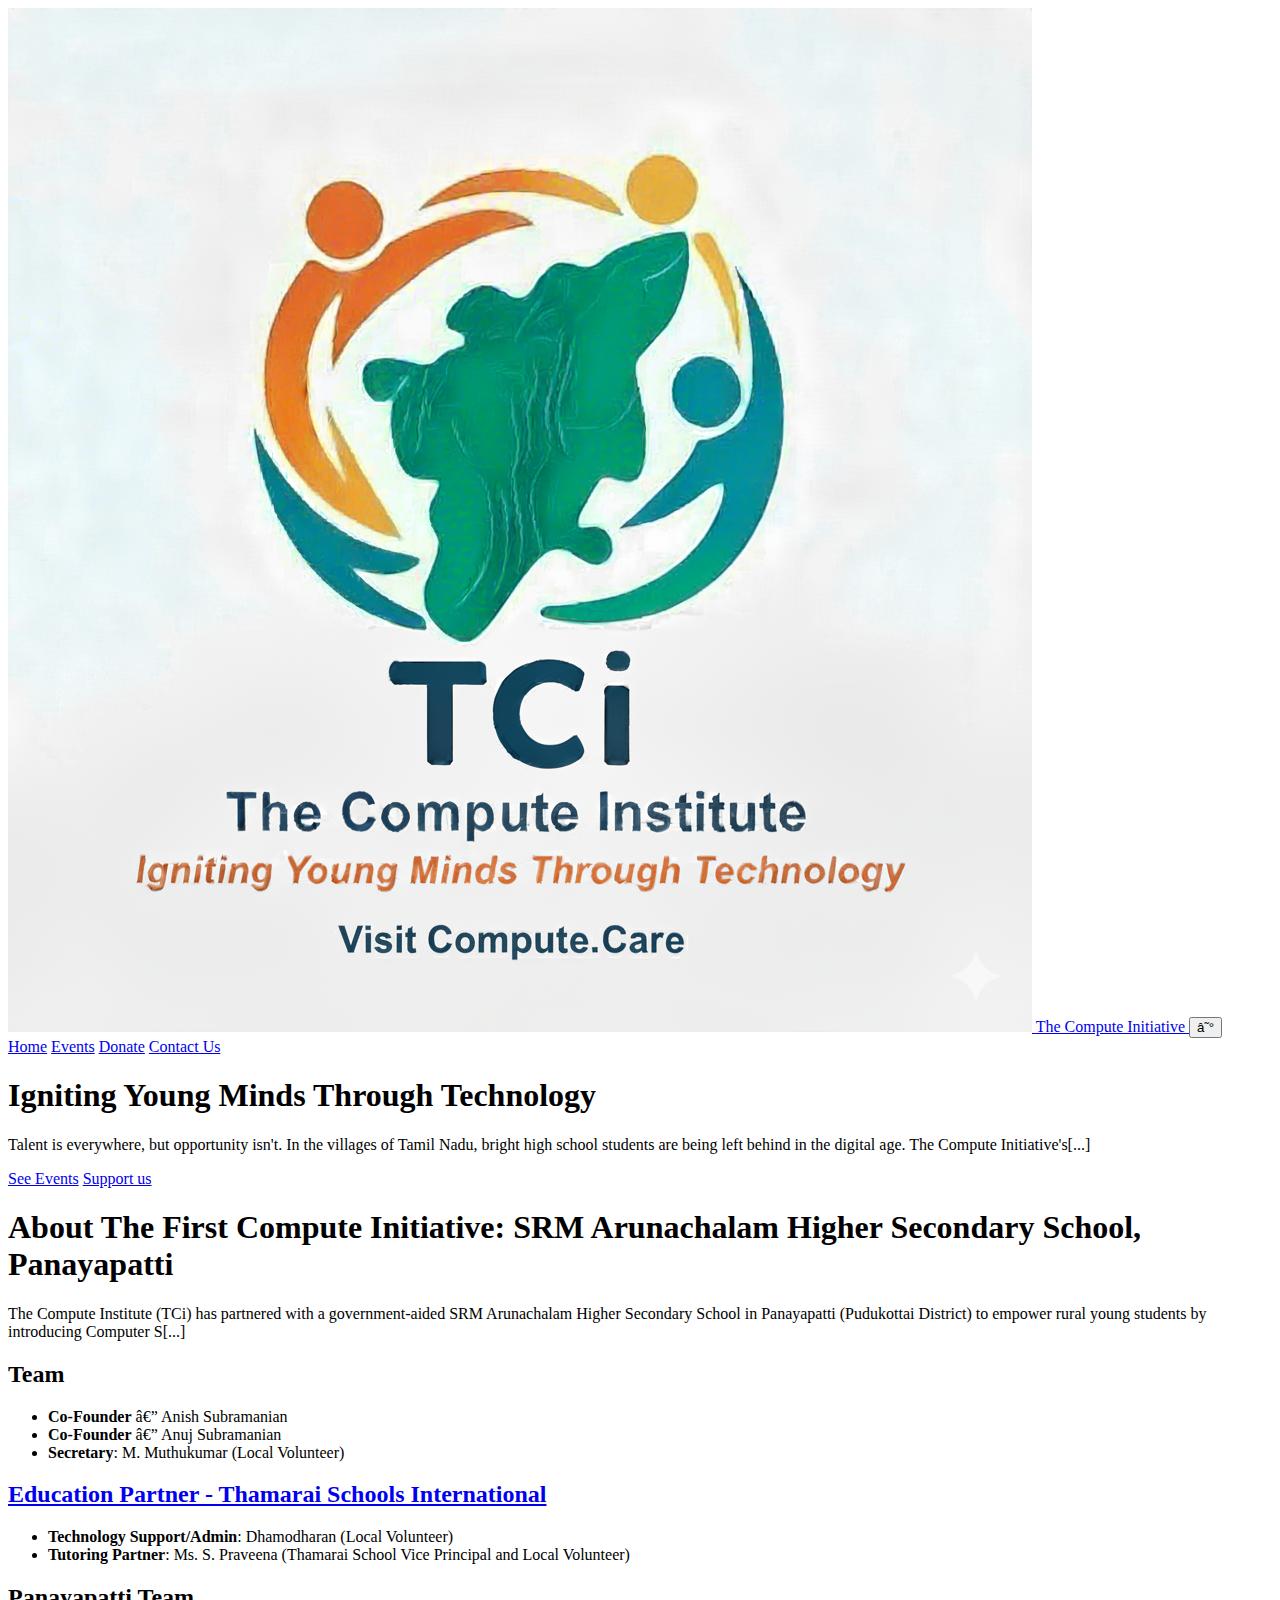
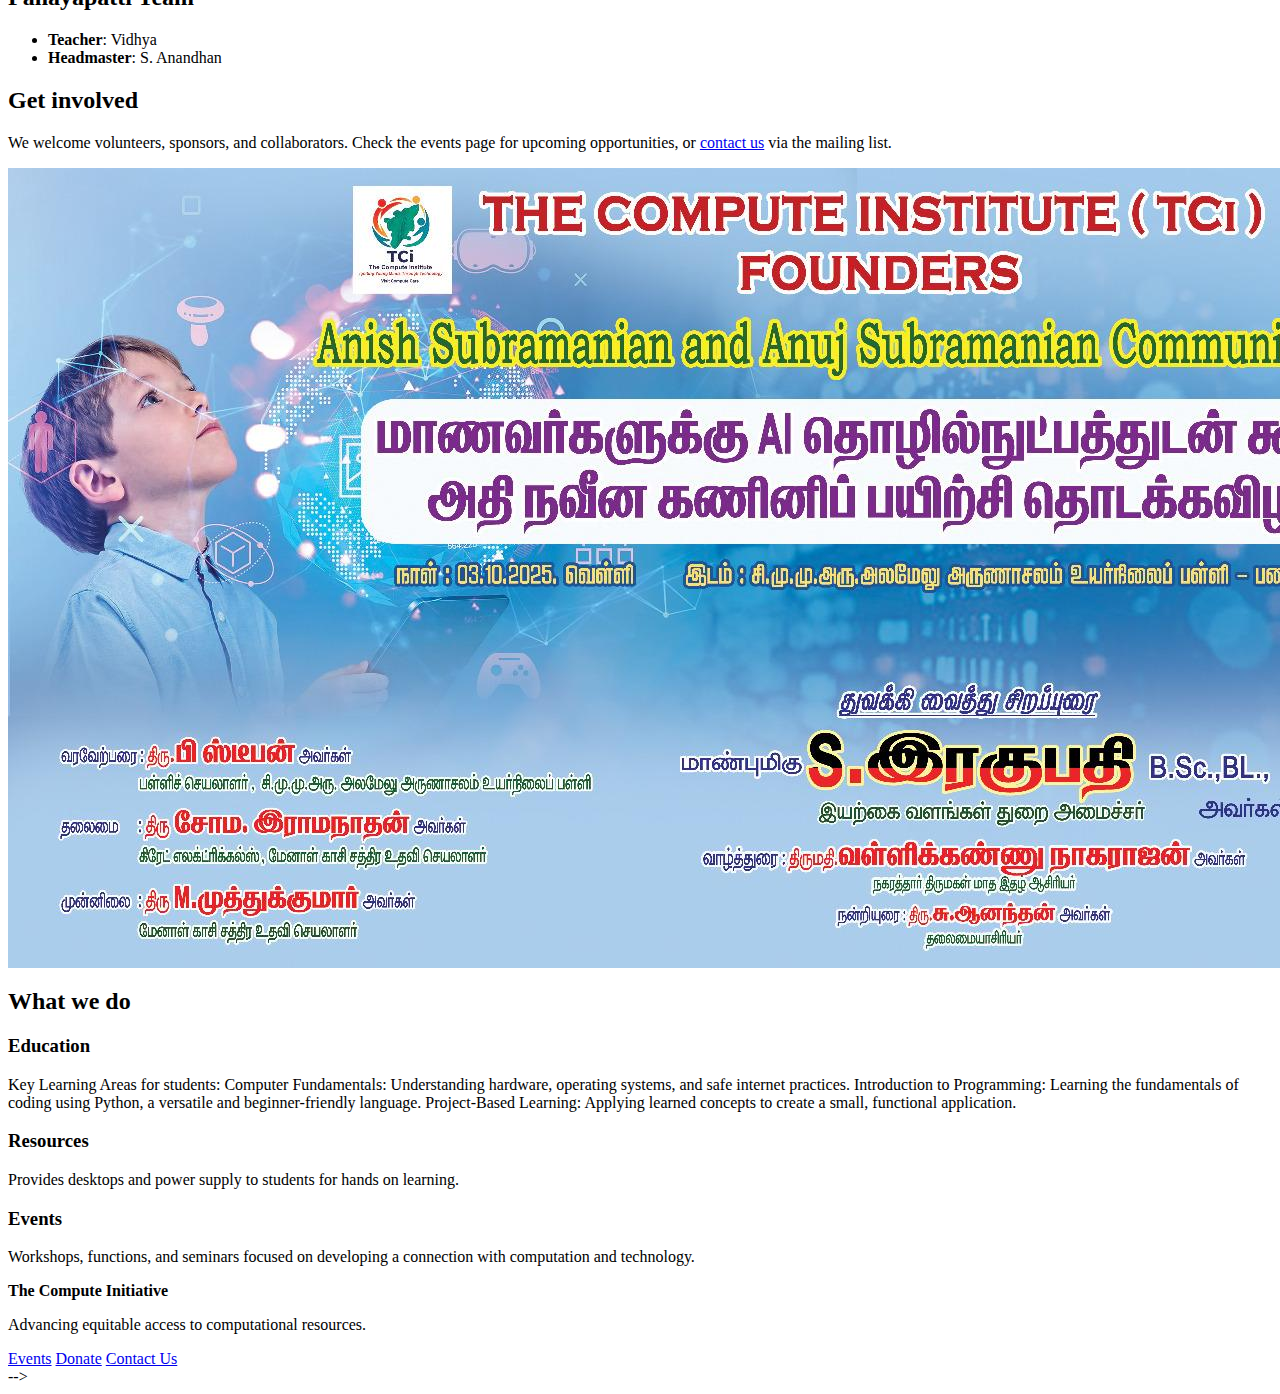
<file: oldindex.html>
<!--
Everything in this file has been intentionally commented out per request.
Keeping the file in the repo but commented makes it "still there" while preventing it
from rendering or interfering with the site.

Original oldindex.html contents (commented out):
<!doctype html>
<html lang="en">
  <head>
    <meta charset="utf-8" />
    <meta name="viewport" content="width=device-width, initial-scale=1" />
    <title>The Compute Initiative — Home</title>
    <link rel="preconnect" href="https://fonts.gstatic.com" crossorigin />
    <link href="https://fonts.googleapis.com/css2?family=Inter:wght@300;400;600;800&display=swap" rel="stylesheet">
    <link rel="stylesheet" href="style.css" />
    <meta name="description" content="The Compute Initiative — community, events, and research support for computational projects." />
  </head>
  <body>
    <!-- page-top contains the photo background that appears behind the logo + nav only -->
    <div class="page-top">
      <header class="site-header">
        <div class="container header-inner">
          <a class="brand" href="index.html">
            <img src="TCI%20logo%20Sep%202025.png" alt="The Compute Initiative logo" class="brand-logo" />
            <span class="brand-text">The Compute Initiative</span>
          </a>
          <button id="navToggle" class="nav-toggle" aria-label="Toggle navigation">☰</button>
          <nav class="nav" id="mainNav">
            <a href="index.html" class="nav-link">Home</a>
            <a href="events.html" class="nav-link">Events</a>
            <a href="donate.html" class="nav-link nav-cta">Donate</a>
            <a href="contact.html" class="nav-link">Contact Us</a>
          </nav>
        </div>
      </header>
    </div>

    <main>
      <section class="hero">
        <div class="container">
          <h1 class="hero-title">Igniting Young Minds Through Technology</h1>
          <p class="hero-sub">Talent is everywhere, but opportunity isn't. In the villages of Tamil Nadu, bright high school students are being left behind in the digital age. The Compute Initiative's[...]
          <p class="hero-actions">
              <a class="btn btn-primary" href="events.html">See Events</a>
              <a class="btn btn-accent3" href="donate.html">Support us</a>
          </p>
        </div>
      </section>

      <section class="about container">
        <div class="card">
          <h1>About The First Compute Initiative: SRM Arunachalam Higher Secondary School, Panayapatti </h1>
          <p>
The Compute Institute (TCi) has partnered with a government-aided SRM Arunachalam Higher Secondary School in Panayapatti (Pudukottai District) to empower rural young students by introducing Computer S[...]
</p>
          
          <h2>Team</h2>
          <ul>
            <li><strong>Co-Founder</strong> — Anish Subramanian</li>
            <li><strong>Co-Founder</strong> — Anuj Subramanian</li>
            <li><strong>Secretary</strong>: M. Muthukumar (Local Volunteer)</li>
            
          </ul>
          <h2><a href="https://thanjavur.thamaraischools.org/academics/teaching-staff">Education Partner - Thamarai Schools International</a></h2>
          <ul>
            <li><strong>Technology Support/Admin</strong>: Dhamodharan (Local Volunteer)</li>
            <li><strong>Tutoring Partner</strong>: Ms. S. Praveena (Thamarai School Vice Principal and Local Volunteer)</li>
          </ul>
          <h2>Panayapatti Team</h2>
          <ul>
            <li><strong>Teacher</strong>: Vidhya</li>
            <li><strong>Headmaster</strong>: S. Anandhan</li>
          </ul>

          <h2>Get involved</h2>
          <p>We welcome volunteers, sponsors, and collaborators. Check the events page for upcoming opportunities, or <a href="contact.html">contact us</a> via the mailing list.</p>
        </div>
      </section>
      <section>
        <img src = "PHOTO-2025-10-02-09-50-40.jpg" class = "event-photo"> 
      </section>

      <section class="intro container">
        <h2>What we do</h2>
        <div class="grid grid-3">
          <article class="card">
            <h3>Education</h3>
            <p>Key Learning Areas for students:

Computer Fundamentals: Understanding hardware, operating systems, and safe internet practices.
Introduction to Programming: Learning the fundamentals of coding using Python, a versatile and beginner-friendly language.
Project-Based Learning: Applying learned concepts to create a small, functional application.
</p>
          </article>
          <article class="card">
            <h3>Resources</h3>
            <p>Provides desktops and power supply to students for hands on learning.</p>
          </article>
          <article class="card">
            <h3>Events</h3>
            <p>Workshops, functions, and seminars focused on developing a connection with computation and technology.</p>
          </article>
        </div>
      </section>

  <!-- Events removed per request -->

      <!-- Contact section removed; now on contact.html -->

    </main>

    <footer class="site-footer">
      <div class="container footer-inner">
        <div>
          <strong>The Compute Initiative</strong>
          <p class="muted small">Advancing equitable access to computational resources.</p>
        </div>
        <nav class="footer-nav">
          <a href="events.html">Events</a>
          <a href="donate.html">Donate</a>
          <a href="contact.html">Contact Us</a>
        </nav>
      </div>
    </footer>

    <script src="script.js"></script>
  </body>
</html>
-->
<!-- <!DOCTYPE html>
<html lang="en">
<head>
    <meta charset="UTF-8">
    <meta name="viewport" content="width=device-width, initial-scale=1.0">
    <title>The Compute Initiative</title>
    <link rel="stylesheet" href="index.css">
</head> -->
<!--
<body> 
    <header class="site-header">
        <div class="container header-inner">
            <div class="logo">
                <img src="TCI logo Sep 2025.png" alt="logo">
                <span class="site-title">The Compute Initiative</span>
            </div>
            <nav class="main-nav">
                <a href="events.html">Events</a>
                <a href="#about">About Us</a>
                <a href="contact.html">Contact Us</a>
            </nav>
            <div class="donate">
                <a href="donate.html"><button class="donate-btn">Donate</button></a>
                
            </div>
        </div>
    </header>

    <main>
        <section class="hero">
            <div class="container hero-inner">
                <div class="hero-copy">
                    <div class="accent-line"></div>
                    <h1>Building a Future Where Every Child<br>Can Click, Code, and Connect.</h1>
                    <p class="lead">Talent is everywhere, but opportunity isn't. In the villages of Tamil Nadu, bright high school students are being left behind in the digital age.</p>
                    <p>The Compute Initiative works to close this gap by providing computers, internet access, and guidance to students who need them most. It’s about more than access to technology, it’s about showing these students they have the power to dream bigger!</p>
                    <div class="hero-actions">
                        <a class="link-muted" href="#impact">See our Impact</a>
                        <a href = "donate.html"><button class="cta">Support Us</button></a>
                    </div>
                </div>
                <div class="hero-image">
                    <img src="image.png" alt="students at computers">
                </div>
            </div>
        </section>

        <section class="mission">
            <div class="container">
                <h2 class="section-title">Why This <span class="muted">Mission</span> Matters</h2>
                <div class="stats">
                    <div class="stat">
                        <div class="stat-pill">47%</div>
                        <p>of the population in Tamil Nadu don't access the internet</p>
                    </div>
                    <div class="stat">
                        <div class="stat-pill">1 in 3</div>
                        <p>rural students in Tamil Nadu don't have a smartphone</p>
                    </div>
                    <div class="stat">
                        <div class="stat-pill">&lt;4.2%</div>
                        <p>of rural households in India have a computer at home.</p>
                    </div>
                    <div class="stat">
                        <div class="stat-pill">18%</div>
                        <p>of govt. schools in Tamil Nadu have internet facilities.</p>
                    </div>
                </div>
            </div>
        </section>

        <section class="what-we-do container">
            <h3>What We Do</h3>
            <div class="cards">
                <article class="card">
                    <h4>Education</h4>
                    <p>We introduce computer education to rural classrooms; covering basic digital literacy, safe internet practices, and coding fundamentals.</p>
                </article>
                <article class="card">
                    <h4>Resources</h4>
                    <p>We provide schools with the essential infrastructure they need: computers, power backup, and ongoing technical support.</p>
                </article>
                <article class="card">
                    <h4>Events</h4>
                    <p>We organize workshops and programs that connect students with professionals who can inspire and guide their learning journey.</p>
                </article>
            </div>
        </section>

        <section class="progress container">
            <div class="progress-left">
                <h3>Our <span class="muted">Progress</span> So Far</h3>
                <p>Each donation turns into real change—a computer in a classroom, a student discovering what's possible.</p>
                
            </div>
            <div class="progress-right">
                <div class="raised-amount">$<span id="raised-display">9,000</span> raised</div>
                <div class="goal">$20,000 goal</div>
                <div class="slider-wrap">
                    <input id="donation-range" type="range" min="0" max="20000" value="9000">
                </div>
            </div>
        </section>

        <section id="about" class="who container">
            <div class="who-left">
                <h3>Who We Are</h3>
                <p>The Compute Initiative (TCi) was founded by Anish Subramanian and Anuj Subramanian to bring digital learning opportunities to rural Tamil Nadu.</p>
                <p>In partnership with local schools, TCI works with educators and volunteers to make computer education part of everyday classroom learning.</p>
            </div>
            <div class="who-right">
                <img src="PHOTO-2025-10-12-08-34-48.jpg" alt="poster">
            </div>
        </section>

        <section class="faces">
            <div class="container">
                <h3>Faces of <span class="muted">Change</span></h3>
                <p class="center small">Meet the students, teachers, and community members shaping the story of The Compute Initiative.</p>
                <div class="carousel2" id="carousel2">
                    <button class="carousel-btn prev2" data-action="prev">‹</button>
                    <div class="carousel-track2">
                        <img src="Panayapatti school inaguration class (1).jpg" alt="slide 1">
                        <img src="Panayapatti computers install1.jpg" alt="slide 2">
                        <img src="PHOTO-2025-10-03-07-31-33.jpg" alt="slide 3">
                        <img src="PHOTO-2025-10-02-09-50-40.jpg" alt="slide 4">
                    </div>
                    <button class="carousel-btn next2" data-action="next">›</button>
                    <div class="carousel-dots2" id="carousel-dots2"></div>
                </div>
            </div>
        </section>
    </main>

    <footer class="site-footer">
        <div class="container"></div>
    </footer>

    <script src="script.js"></script>
</body>
</html>


-->
</file>
<file: index.css>
body {
  margin: 0;
}

/* let the page fill the screen horizontally */
.desktop {
  width: 100%;
  min-height: 100vh;
  display: flex;
  flex-direction: column;
  align-items: stretch; /* children will naturally be full-width */
}

.desktop .header {
  position: sticky;        /* or 'fixed' if you really want it stuck, but this is nicer */
  top: 0;
  left: 0;
  width: 100%;

  z-index: 6;
  display: flex;
  align-items: center;
  justify-content: space-between;

  padding: 0 72px;
  background-color: var(--collection-1-color-background-surface);
  box-shadow: 0px 8px 4px #11445c33;
}

.desktop .group {
  width: 120px;
  height: 120px;
  margin-left: 72px;
  background-image: url("TCI logo Sep 2025.png");
  background-size: cover;
  background-position: 50% 50%;
}

.desktop .text-wrapper {
  display: flex;
  align-items: flex-end;
  justify-content: center;
  margin-top: 39px;
  width: 318px;
  height: 42px;
  margin-left: 12px;
  font-family: var(--font-heading-m-font-family);
  font-weight: var(--font-heading-m-font-weight);
  color: var(--collection-1-color-brand-secondary);
  font-size: 40px;
  text-align: center;
  letter-spacing: var(--font-heading-m-letter-spacing);
  line-height: var(--font-heading-m-line-height);
  font-style: var(--font-heading-m-font-style);
}

.desktop .frame {
  display: inline-flex;
  margin-top: 39px;
  width: 570px;
  height: 48px;
  position: relative;
  margin-left: 312px;
  align-items: center;
  gap: 27px;
}

.desktop .div {
  position: relative;
  display: flex;
  align-items: flex-end;
  justify-content: center;
  width: fit-content;
  font-family: var(--font-heading-m-font-family);
  font-weight: var(--font-heading-m-font-weight);
  color: var(--collection-1-color-text-primary);
  font-size: var(--font-heading-m-font-size);
  text-align: center;
  letter-spacing: var(--font-heading-m-letter-spacing);
  line-height: var(--font-heading-m-line-height);
  font-style: var(--font-heading-m-font-style);
}

.desktop .button-l {
  position: relative;
  flex: 0 0 auto;
  border-radius: 20px;
  display: inline-flex;
  align-items: center;
  justify-content: center;
  gap: 10px;
  padding: 12px 20px;
  background-color: #e76c2e;
}

.desktop .buttons {
  position: relative;
  width: fit-content;
  margin-top: -1.00px;
  font-family: var(--font-button-primary-font-family);
  font-weight: var(--font-button-primary-font-weight);
  color: var(--collection-1-color-text-onprimary);
  font-size: var(--font-button-primary-font-size);
  letter-spacing: var(--font-button-primary-letter-spacing);
  line-height: var(--font-button-primary-line-height);
  white-space: nowrap;
  font-style: var(--font-button-primary-font-style);
}
.nav-link {
  text-decoration: none;
  font-family: var(--font-heading-m-font-family);
  font-weight: var(--font-heading-m-font-weight);
  font-size: var(--font-heading-m-font-size)-50;
  color: var(--collection-1-color-text-primary);
  letter-spacing: var(--font-heading-m-letter-spacing);
  line-height: var(--font-heading-m-line-height);
  display: flex;
  align-items: center;
  justify-content: center;
}

/* Optional hover effect */
.nav-link:hover {
  opacity: 0.8;
}

.desktop .group-2 {
  z-index: 1;
  position: relative;
  margin-top: 120px;

  width: 100%;
  height: 878px;  /* fine to keep fixed height for now */
  margin-left: 0;
}

.desktop .section {
  position: absolute;
  top: 499px;
  left: 0;
  height: 379px;
  background-color: var(--collection-1-color-brand-primary);
  width: 100%;
  display: flex;
}

.desktop .frame-2 {
  display: flex;
  margin-top: 98px;
  width: 75%;
  height: 225px;
  margin-left: 184px;
  position: relative;
  flex-direction: column;
  align-items: center;
  gap: 24px;
  background-color: var(--collection-1-color-brand-primary);
}

.desktop .text-wrapper-2 {
  position: relative;
  align-self: stretch;
  margin-top: -1.00px;
  font-family: var(--font-heading-m-font-family);
  font-weight: var(--font-heading-m-font-weight);
  color: var(--collection-1-color-text-onprimary);
  font-size: var(--font-heading-m-font-size);
  text-align: center;
  letter-spacing: var(--font-heading-m-letter-spacing);
  line-height: var(--font-heading-m-line-height);
  font-style: var(--font-heading-m-font-style);
}

.desktop .frame-wrapper {
  position: relative;
  align-self: stretch;
  width: 100%;
  height: 159px;
}

.desktop .frame-3 {
  display: inline-flex;
  align-items: center;
  gap: 135px;
  position: relative;
}

.desktop .frame-4 {
  display: flex;
  flex-direction: column;
  width: 162px;
  align-items: center;
  gap: 4px;
  position: relative;
}

.desktop .text-wrapper-3 {
  position: relative;
  display: flex;
  align-items: flex-end;
  justify-content: center;
  align-self: stretch;
  height: 116px;
  margin-top: -1.00px;
  font-family: "Poppins-Bold", Helvetica;
  font-weight: 700;
  color: var(--collection-1-color-background-surface);
  font-size: 56px;
  text-align: center;
  letter-spacing: 0;
  line-height: normal;
}

.desktop .p {
  position: relative;
  align-self: stretch;
  height: 39px;
  font-family: var(--font-body-m-font-family);
  font-weight: var(--font-body-m-font-weight);
  color: var(--collection-1-color-text-onprimary);
  font-size: var(--font-body-m-font-size);
  text-align: center;
  letter-spacing: var(--font-body-m-letter-spacing);
  line-height: var(--font-body-m-line-height);
  font-style: var(--font-body-m-font-style);
}

.desktop .frame-5 {
  display: flex;
  flex-direction: column;
  width: 162px;
  align-items: flex-start;
  gap: 4px;
  position: relative;
}

.desktop .frame-6 {
  display: flex;
  flex-direction: column;
  width: 184px;
  align-items: center;
  gap: 4px;
  position: relative;
}

.desktop .of-rural-households {
  position: relative;
  width: 160px;
  height: 39px;
  font-family: var(--font-body-m-font-family);
  font-weight: var(--font-body-m-font-weight);
  color: var(--collection-1-color-text-onprimary);
  font-size: var(--font-body-m-font-size);
  text-align: center;
  letter-spacing: var(--font-body-m-letter-spacing);
  line-height: var(--font-body-m-line-height);
  font-style: var(--font-body-m-font-style);
}

.desktop .frame-7 {
  display: flex;
  flex-direction: column;
  width: 160px;
  align-items: flex-start;
  gap: 4px;
  position: relative;
}
.desktop .section-2 {
  position: absolute;         /* still sits on top of the hero area */
  top: 0;
  left: 0;
  width: 100%;                /* match the .desktop width */
  height: 500px;              /* smaller hero height – tweak as you like */

  display: flex;
  flex-direction: column;
  align-items: center;
  justify-content: center;    /* vertical centering */
  gap: 12px;
  padding: 40px 24px;         /* no huge side padding */

  /* background image + overlay */
  background-image:
    linear-gradient(
      0deg,
      rgba(17, 68, 92, 0.55),
      rgba(17, 68, 92, 0.55)
    ),
    url("PHOTO-2025-11-18-10-18-33\ 2.jpg");    /* <-- your hero image path */
  background-size: cover;
  background-position: center;
  background-repeat: no-repeat;
}

.desktop .text-wrapper-4 {
  position: relative;
  display: flex;
  align-items: flex-end;
  justify-content: center;
  align-self: stretch;
  height: 38px;
  margin-top: -1.00px;
  font-family: var(--font-button-primary-font-family);
  font-weight: var(--font-button-primary-font-weight);
  color: var(--collection-1-color-text-onprimary);
  font-size: var(--font-button-primary-font-size);
  text-align: center;
  letter-spacing: var(--font-button-primary-letter-spacing);
  line-height: var(--font-button-primary-line-height);
  font-style: var(--font-button-primary-font-style);
}

.desktop .text-wrapper-5 {
  position: relative;
  width: 620px;
  height: 65px;
  font-family: var(--font-heading-l-font-family);
  font-weight: var(--font-heading-l-font-weight);
  color: var(--collection-1-color-background-surface);
  font-size: var(--font-heading-l-font-size);
  letter-spacing: var(--font-heading-l-letter-spacing);
  line-height: var(--font-heading-l-line-height);
  font-style: var(--font-heading-l-font-style);
}

.desktop .progress-bar {
  position: relative;
  top: 435px;
  left: 220px;
  width: 1074px;
  height: 128px;
  background-color: #2596be;
  border-radius: 20px;
  box-shadow: 0px 4px 8px rgba(0, 0, 0, 0.1);
}

.desktop .frame-8 {
  display: flex;
  flex-wrap: wrap;
  width: 90.69%;
  align-items: flex-end;
  gap: 0px 576px;
  position: relative;
  height: 55.47%;
  top: 21.88%;
  left: 4.66%;
}

.desktop .rectangle-wrapper {
  position: relative;
  width: 974px;
  height: 29px;
  background-color: var(--collection-1-color-brand-completed);
  border-radius: 16px;
}

.desktop .rectangle {
  width: 122px;
  height: 29px;
  background-color: var(--collection-1-color-brand-progress);
  border-radius: 16px;
}

.desktop .div-2 {
  position: relative;
  width: fit-content;
  font-family: "Poppins-SemiBold", Helvetica;
  font-weight: 400;
  color: var(--collection-1-color-text-onprimary);
  font-size: 28px;
  letter-spacing: 0;
  line-height: normal;
}

.desktop .span {
  font-weight: var(--font-heading-m-font-weight);
  font-family: var(--font-heading-m-font-family);
  font-style: var(--font-heading-m-font-style);
  letter-spacing: var(--font-heading-m-letter-spacing);
  line-height: var(--font-heading-m-line-height);
  font-size: var(--font-heading-m-font-size);
}

.desktop .text-wrapper-6 {
  font-family: var(--font-body-m-font-family);
  font-size: var(--font-body-m-font-size);
  font-style: var(--font-body-m-font-style);
  font-weight: var(--font-body-m-font-weight);
  letter-spacing: var(--font-body-m-letter-spacing);
  line-height: var(--font-body-m-line-height);
}

.desktop .text-wrapper-7 {
  font-family: "Poppins-Light", Helvetica;
  font-weight: 300;
}
.desktop .div-wrapper {
  z-index: 2;
  width: 100%;
  position: relative;

  display: flex;
  flex-direction: column;
  align-items: center;
  gap: 10px;

  padding: 56px 24px; /* you can tweak 182px later */
  background-color: var(--collection-1-color-brand-primary);

  margin-left: 0;
}


.desktop .frame-9 {
  display: flex;
  flex-direction: column;
  width: 100%;
  max-width: 1200px;
  align-items: center;
  gap: 52px;
  position: relative;
  flex: 0 0 auto;
}

.desktop .text-wrapper-8 {
  position: relative;
  align-self: stretch;
  margin-top: -1.00px;
  font-family: var(--font-heading-m-font-family);
  font-weight: var(--font-heading-m-font-weight);
  color: #ffffff;
  font-size: var(--font-heading-m-font-size);
  text-align: center;
  letter-spacing: var(--font-heading-m-letter-spacing);
  line-height: var(--font-heading-m-line-height);
  font-style: var(--font-heading-m-font-style);
}

.desktop .frame-10 {
  display: flex;
  align-items: center;
  gap: 20px;
  position: relative;
  align-self: stretch;
  width: 100%;
  flex: 0 0 auto;
}

.desktop .education {
  display: flex;
  flex-direction: column;
  width: 345px;
  height: 300px;
  align-items: center;
  justify-content: flex-start;
  gap: 10px;
  padding: 20px 20px;
  position: relative;
  border-radius: 16px;
  background: linear-gradient(
    0deg,
    rgba(17, 68, 92, 0.2) 0%,
    rgba(17, 68, 92, 0.2) 100%
  );
  background-color: var(--collection-1-color-brand-overlay);
}

.desktop .bullets-content {
  display: block;
}

.desktop .bullets-content ul {
  margin: 0;
  padding-left: 20px;
  list-style-type: disc;
}

.desktop .bullets-content li {
  color: #ffffff;
  font-family: var(--font-body-m-font-family);
  font-weight: var(--font-body-m-font-weight);
  font-size: 18px;
  margin-bottom: 8px;
  text-align: left;
}

.desktop .text-wrapper-9 {
  position: relative;
  width: fit-content;
  margin-top: -1.00px;
  font-family: var(--font-heading-l-font-family);
  font-weight: var(--font-heading-l-font-weight);
  color: #ffffff;
  font-size: var(--font-heading-l-font-size);
  letter-spacing: var(--font-heading-l-letter-spacing);
  line-height: var(--font-heading-l-line-height);
  font-style: var(--font-heading-l-font-style);
  text-align: center;
}

.desktop .div-wrapper-2 {
  display: flex;
  width: 345px;
  height: 232px;
  align-items: center;
  justify-content: center;
  gap: 10px;
  padding: 80px 47px;
  position: relative;
  border-radius: 16px;
  background: linear-gradient(
    0deg,
    rgba(17, 68, 92, 0.2) 0%,
    rgba(17, 68, 92, 0.2) 100%
  );
}

.desktop .text-wrapper-10 {
  position: relative;
  width: fit-content;
  margin-top: -1.00px;
  margin-left: -3.00px;
  margin-right: -3.00px;
  font-family: var(--font-heading-l-font-family);
  font-weight: var(--font-heading-l-font-weight);
  color: #ffffff;
  font-size: var(--font-heading-l-font-size);
  letter-spacing: var(--font-heading-l-letter-spacing);
  line-height: var(--font-heading-l-line-height);
  font-style: var(--font-heading-l-font-style);
}

.desktop .section-3 {
  z-index: 3;
  width: 100%;
  position: relative;

  display: flex;
  flex-direction: column;
  align-items: center;
  gap: 52px;

  padding: 56px 24px;
  background-color: var(--collection-1-color-background-surface);

  margin-left: 0;
}

.desktop .text-wrapper-11 {
  position: relative;
  width: fit-content;
  margin-top: -1.00px;
  font-family: var(--font-heading-m-font-family);
  font-weight: var(--font-heading-m-font-weight);
  color: var(--collection-1-color-text-primary);
  font-size: var(--font-heading-m-font-size);
  letter-spacing: var(--font-heading-m-letter-spacing);
  line-height: var(--font-heading-m-line-height);
  font-style: var(--font-heading-m-font-style);
}

.desktop .group-3 {
  position: relative;
  width: 882px;
  height: 388px;
}

.desktop .img {
  position: absolute;
  top: 0;
  left: 0;
  width: 331px;
  height: 388px;
}

.desktop .group-4 {
  position: absolute;
  top: 59px;
  left: 449px;
  width: 435px;
  height: 271px;
}

.desktop .the-compute {
  position: absolute;
  top: 0;
  left: 0;
  width: 433px;
  font-family: var(--font-body-m-font-family);
  font-weight: var(--font-body-m-font-weight);
  color: var(--collection-1-color-text-primary);
  font-size: var(--font-body-m-font-size);
  letter-spacing: var(--font-body-m-letter-spacing);
  line-height: var(--font-body-m-line-height);
  font-style: var(--font-body-m-font-style);
}

.desktop .button-m {
  all: unset;
  box-sizing: border-box;
  position: absolute;
  top: 228px;
  left: 2px;
  border-radius: 16px;
  display: inline-flex;
  align-items: center;
  justify-content: center;
  gap: 10px;
  padding: 12px 20px;
  background-color: #e76c2e;
}

.desktop .buttons-2 {
  position: relative;
  width: fit-content;
  margin-top: -1.00px;
  font-family: var(--font-button-m-font-family);
  font-weight: var(--font-button-m-font-weight);
  color: var(--collection-1-color-text-onprimary);
  font-size: var(--font-button-m-font-size);
  letter-spacing: var(--font-button-m-letter-spacing);
  line-height: var(--font-button-m-line-height);
  white-space: nowrap;
  font-style: var(--font-button-m-font-style);
}
.desktop .section-4 {
  z-index: 4;
  width: 100%;
  position: relative;

  display: flex;
  flex-direction: column;
  align-items: center;
  gap: 15px;

  padding: 58px 24px;
  background-color: var(--collection-1-color-background-surface);

  margin-left: 0;
}

.desktop .frame-11 {
  display: flex;
  flex-direction: column;
  width: 616px;
  align-items: center;
  gap: 14px;
  position: relative;
  flex: 0 0 auto;
}

.desktop .meet-the-students {
  position: relative;
  align-self: stretch;
  height: 73px;
  font-family: var(--font-body-m-font-family);
  font-weight: var(--font-body-m-font-weight);
  color: var(--collection-1-color-text-primary);
  font-size: var(--font-body-m-font-size);
  text-align: center;
  letter-spacing: var(--font-body-m-letter-spacing);
  line-height: var(--font-body-m-line-height);
  font-style: var(--font-body-m-font-style);
}

.desktop .gallery {
  display: flex;
  align-items: center;
  justify-content: center;
  gap: 26px;
  position: relative;
  flex-wrap: wrap;
  background-color: var(--collection-1-color-background-surface);
  width: 100%;
  max-width: 1200px;
}

.desktop .rectangle-2 {
  position: relative;
  width: 217px;
  height: 308px;
  object-fit: cover;
}

.desktop .rectangle-3 {
  position: relative;
  width: 450px;
  height: 308px;
}

.desktop .chevron-left {
  position: absolute;
  top: 96px;
  left: 50px;
  width: 116px;
  height: 116px;
}

.desktop .vector {
  position: absolute;
  width: 30.83%;
  height: 50.00%;
  top: 25.00%;
  left: 33.33%;
}

.desktop .chevron-right {
  position: absolute;
  top: 96px;
  left: 907px;
  width: 116px;
  height: 116px;
  aspect-ratio: 1;
}

.desktop .footer {
  z-index: 5;
  width: 100%;
  display: flex;
  justify-content: center;
  gap: 100px;
  background-color: var(--collection-1-color-brand-secondary);
  margin-left: 0;
  padding: 0 24px;
}


.desktop .frame-12 {
  display: flex;
  margin-top: 58px;
  width: 385px;
  height: 307px;
  position: relative;
  margin-left: 0;
  flex-direction: column;
  align-items: flex-start;
  gap: 16px;
  background-color: var(--collection-1-color-brand-secondary);
}

.desktop .group-5 {
  position: relative;
  width: 480px;
  height: 60px;
  margin-right: -95.00px;
}

.desktop .text-wrapper-12 {
  position: absolute;
  top: 19px;
  left: 84px;
  width: 394px;
  font-family: var(--font-button-primary-font-family);
  font-weight: var(--font-button-primary-font-weight);
  color: var(--collection-1-color-text-onprimary);
  font-size: var(--font-button-primary-font-size);
  white-space: nowrap;
  letter-spacing: var(--font-button-primary-letter-spacing);
  line-height: var(--font-button-primary-line-height);
  font-style: var(--font-button-primary-font-style);
}

.desktop .TCI-logo-sep {
  position: absolute;
  top: 0;
  left: 0;
  width: 76px;
  height: 60px;
  aspect-ratio: 1.27;
}

.desktop .talent-is-everywhere {
  position: relative;
  align-self: stretch;
  height: 231px;
  font-family: var(--font-body-m-font-family);
  font-weight: var(--font-body-m-font-weight);
  color: var(--collection-1-color-text-onprimary);
  font-size: var(--font-body-m-font-size);
  letter-spacing: var(--font-body-m-letter-spacing);
  line-height: var(--font-body-m-line-height);
  font-style: var(--font-body-m-font-style);
}

.desktop .frame-13 {
  display: flex;
  margin-top: 81px;
  width: 190px;
  height: 255px;
  position: relative;
  margin-left: 0;
  flex-direction: column;
  align-items: flex-start;
  gap: 16px;
  background-color: var(--collection-1-color-brand-secondary);
}

.desktop .text-wrapper-13 {
  position: relative;
  align-self: stretch;
  height: 20px;
  margin-top: -1.00px;
  font-family: var(--font-button-primary-font-family);
  font-weight: var(--font-button-primary-font-weight);
  color: var(--collection-1-color-text-onprimary);
  font-size: var(--font-button-primary-font-size);
  letter-spacing: var(--font-button-primary-letter-spacing);
  line-height: var(--font-button-primary-line-height);
  white-space: nowrap;
  font-style: var(--font-button-primary-font-style);
}

.desktop .home-events-about-us {
  position: relative;
  align-self: stretch;
  height: 219px;
  font-family: var(--font-body-m-font-family);
  font-weight: var(--font-body-m-font-weight);
  color: var(--collection-1-color-text-onprimary);
  font-size: var(--font-body-m-font-size);
  letter-spacing: var(--font-body-m-letter-spacing);
  line-height: var(--font-body-m-line-height);
  font-style: var(--font-body-m-font-style);
}

.desktop .frame-14 {
  display: flex;
  margin-top: 81px;
  width: 219px;
  height: 63px;
  position: relative;
  margin-left: 0;
  flex-direction: column;
  align-items: flex-start;
  gap: 19px;
  background-color: var(--collection-1-color-brand-secondary);
}

.desktop .frame-15 {
  display: inline-flex;
  align-items: center;
  gap: 32px;
  position: relative;
  flex: 0 0 auto;
}

.desktop .img-2 {
  position: relative;
  width: 24px;
  height: 24px;
  aspect-ratio: 1;
  object-fit: cover;
}


.desktop .div-wrapper,
.desktop .header,
.desktop .text-wrapper-2,
.desktop .section-3,
.desktop .section-4,
.desktop .footer,
.desktop .section,
.desktop .section-2,
.desktop .group-2 {
  box-sizing: border-box;
}

.button-l,
.button-l a,
.button-l .buttons {
  text-decoration: none !important;
}

/* ABOUT PAGE LAYOUT
   ---------------------------------------- */

.about-main {
  /* pushes content below the header */
  margin-top: 120px;

  background-color: #e76c2e;
  padding: 56px 182px 80px;
  box-sizing: border-box;

  display: flex;
  flex-direction: column;
  gap: 40px;
}

.about-hero {
  text-align: center;
  
}

.about-card {
  max-width: 960px;
  margin: 0 auto;
  padding: 32px 32px 40px;
  background-color: #ffffff;
  border-radius: 16px;
  box-shadow: 0px 8px 4px #11445c33;
}

.about-title {
  margin-top: 0;
  margin-bottom: 16px;
  font-family: var(--font-heading-m-font-family);
  font-weight: var(--font-heading-m-font-weight);
  font-size: var(--font-heading-m-font-size);
  color: var(--collection-1-color-text-primary);
}

.about-heading {
  margin-top: 24px;
  margin-bottom: 8px;
  font-family: var(--font-heading-m-font-family);
  font-weight: var(--font-heading-m-font-weight);
  font-size: var(--font-heading-m-font-size);
  color: var(--collection-1-color-brand-secondary);
}

.about-body {
  font-family: var(--font-body-m-font-family);
  font-weight: var(--font-body-m-font-weight);
  font-size: var(--font-body-m-font-size);
  color: var(--collection-1-color-text-primary);
  letter-spacing: var(--font-body-m-letter-spacing);
  line-height: var(--font-body-m-line-height);
}

.about-columns {
  display: flex;
  flex-wrap: wrap;
  gap: 32px;
  margin-top: 16px;
}

.about-columns > div {
  flex: 1 1 220px;
}

.about-list {
  margin: 0;
  padding-left: 20px;
  font-family: var(--font-body-m-font-family);
  font-weight: var(--font-body-m-font-weight);
  font-size: var(--font-body-m-font-size);
  color: var(--collection-1-color-text-primary);
}

/* DONATE PAGE LAYOUT
   ---------------------------------------- */
/* DONATE PAGE LAYOUT */
/* DONATE PAGE LAYOUT
   ---------------------------------------- */

.donate-main {
  margin-top: 120px; /* sits below header */
  padding: 56px 182px 80px;
  box-sizing: border-box;
  background-color: var(--collection-1-color-background-surface);
  display: flex;
  flex-direction: column;
  gap: 40px;
}

/* HERO (no random background image, just brand color) */
.donate-hero {
  text-align: center;
  padding: 60px 24px 40px;
  background-color: var(--collection-1-color-brand-secondary);
  color: var(--collection-1-color-text-onprimary);
  border-radius: 16px;
  box-shadow: 0px 8px 4px #11445c33;
}

.donate-hero-title {
  font-family: var(--font-heading-l-font-family);
  font-weight: var(--font-heading-l-font-weight);
  font-size: var(--font-heading-l-font-size);
  letter-spacing: var(--font-heading-l-letter-spacing);
  line-height: var(--font-heading-l-line-height);
  color: var(--collection-1-color-background-surface);
  margin-top: 8px;
}

/* BIG DONATE CTA SECTION */
.donate-cta-section {
  background-color: var(--collection-1-color-brand-primary);
  padding: 32px 24px;
  border-radius: 16px;
  text-align: center;
  color: var(--collection-1-color-text-onprimary);
  box-shadow: 0px 6px 3px #11445c33;
}

.donate-cta-text {
  font-family: var(--font-body-m-font-family);
  font-weight: var(--font-body-m-font-weight);
  font-size: var(--font-body-m-font-size);
  letter-spacing: var(--font-body-m-letter-spacing);
  line-height: var(--font-body-m-line-height);
  margin-bottom: 20px;
}

/* REUSABLE PRIMARY BUTTON (used for both Donate Now buttons) */
.btn-primary {
  display: inline-flex;
  align-items: center;
  justify-content: center;
  padding: 12px 28px;
  border-radius: 16px;
  background-color: #e76c2e;
  color: var(--collection-1-color-text-onprimary);
  font-family: var(--font-button-primary-font-family);
  font-weight: var(--font-button-primary-font-weight);
  font-size: var(--font-button-primary-font-size);
  letter-spacing: var(--font-button-primary-letter-spacing);
  line-height: var(--font-button-primary-line-height);
  text-decoration: none;
  border: none;
  cursor: pointer;
}

.btn-primary:hover {
  opacity: 0.9;
}

/* MAIN DONATE CONTENT CARD */
.donate-card {
  max-width: 960px;
  margin: 0 auto;
  padding: 40px 32px 48px;
  background-color: #ffffff;
  border-radius: 16px;
  box-shadow: 0px 8px 4px #11445c33;
  text-align: left;
}

.donate-card h1,
.donate-card h2 {
  font-family: var(--font-heading-m-font-family);
  font-weight: var(--font-heading-m-font-weight);
  font-size: var(--font-heading-m-font-size);
  color: var(--collection-1-color-text-primary);
  margin-top: 0;
}

.donate-card p {
  font-family: var(--font-body-m-font-family);
  font-weight: var(--font-body-m-font-weight);
  font-size: var(--font-body-m-font-size);
  letter-spacing: var(--font-body-m-letter-spacing);
  line-height: var(--font-body-m-line-height);
  color: var(--collection-1-color-text-primary);
}

/* GofundMe promo inside the card */
.gofundme-promo {
  margin-top: 24px;
  padding-top: 16px;
  border-top: 1px solid rgba(0, 0, 0, 0.08);
}


/* CONTACT PAGE LAYOUT
   ---------------------------------------- */

.contact-main {
  margin-top: 120px; /* below header */
  padding: 56px 182px 80px;
  box-sizing: border-box;
  background-color: var(--collection-1-color-background-surface);
  display: flex;
  flex-direction: column;
  gap: 40px;
}

/* Hero styling, consistent with donate/about cards */
.contact-hero {
  text-align: center;
  padding: 60px 24px 40px;
  background-color: var(--collection-1-color-brand-primary);
  color: var(--collection-1-color-text-onprimary);
  border-radius: 16px;
  box-shadow: 0px 8px 4px #11445c33;
}

.contact-hero-title {
  font-family: var(--font-heading-l-font-family);
  font-weight: var(--font-heading-l-font-weight);
  font-size: var(--font-heading-l-font-size);
  letter-spacing: var(--font-heading-l-letter-spacing);
  line-height: var(--font-heading-l-line-height);
  color: var(--collection-1-color-background-surface);
  margin-top: 8px;
}

/* Contact content card */
.contact-card {
  max-width: 960px;
  margin: 0 auto;
  padding: 40px 32px 48px;
  background-color: #ffffff;
  border-radius: 16px;
  box-shadow: 0px 8px 4px #11445c33;
}

.contact-card h1,
.contact-card h2 {
  font-family: var(--font-heading-m-font-family);
  font-weight: var(--font-heading-m-font-weight);
  font-size: var(--font-heading-m-font-size);
  color: var(--collection-1-color-text-primary);
  margin-top: 0;
}

.contact-card p,
.contact-card a {
  font-family: var(--font-body-m-font-family);
  font-weight: var(--font-body-m-font-weight);
  font-size: var(--font-body-m-font-size);
  letter-spacing: var(--font-body-m-letter-spacing);
  line-height: var(--font-body-m-line-height);
  color: var(--collection-1-color-text-primary);
}

.contact-card a {
  color: var(--collection-1-color-brand-secondary);
  text-decoration: none;
}

.contact-card a:hover {
  text-decoration: underline;
}

/* Two-column layout for details + form */
.contact-columns {
  display: flex;
  flex-wrap: wrap;
  gap: 32px;
  margin-top: 24px;
}

.contact-column {
  flex: 1 1 260px;
}

/* Form styles */
.contact-form {
  display: flex;
  flex-direction: column;
  gap: 16px;
}

.form-row {
  display: flex;
  flex-direction: column;
  gap: 4px;
}

.form-label {
  font-family: var(--font-body-m-font-family);
  font-weight: var(--font-body-m-font-weight);
  font-size: var(--font-body-m-font-size);
  color: var(--collection-1-color-text-primary);
}

.form-input,
.form-textarea {
  padding: 10px 12px;
  border-radius: 8px;
  border: 1px solid rgba(0, 0, 0, 0.15);
  font-family: var(--font-body-m-font-family);
  font-size: var(--font-body-m-font-size);
  color: var(--collection-1-color-text-primary);
  box-sizing: border-box;
}

.form-input:focus,
.form-textarea:focus {
  outline: none;
  border-color: var(--collection-1-color-brand-secondary);
  box-shadow: 0 0 0 2px rgba(17, 68, 92, 0.15);
}

.form-submit {
  margin-top: 8px;
  align-self: flex-start; /* keep button left-aligned under fields */
}

/* EVENTS PAGE LAYOUT
   ---------------------------------------- */

.events-main {
  margin-top: 120px; /* below header */
  padding: 56px 182px 80px;
  box-sizing: border-box;
  background-color: var(--collection-1-color-background-surface);
  display: flex;
  flex-direction: column;
  gap: 40px;
}

/* Hero similar to other pages but with brand color */
.events-hero {
  text-align: center;
  padding: 60px 24px 40px;
  background-color: var(--collection-1-color-brand-secondary);
  color: var(--collection-1-color-text-onprimary);
  border-radius: 16px;
  box-shadow: 0px 8px 4px #11445c33;
}

.events-hero-title {
  font-family: var(--font-heading-l-font-family);
  font-weight: var(--font-heading-l-font-weight);
  font-size: var(--font-heading-l-font-size);
  letter-spacing: var(--font-heading-l-letter-spacing);
  line-height: var(--font-heading-l-line-height);
  color: var(--collection-1-color-background-surface);
  margin-top: 8px;
}

/* Events description card */
.events-card {
  max-width: 960px;
  margin: 0 auto;
  padding: 40px 32px 48px;
  background-color: #ffffff;
  border-radius: 16px;
  box-shadow: 0px 8px 4px #11445c33;
}

.events-card h1,
.events-card h2,
.events-card h3 {
  font-family: var(--font-heading-m-font-family);
  font-weight: var(--font-heading-m-font-weight);
  font-size: var(--font-heading-m-font-size);
  color: var(--collection-1-color-text-primary);
  margin-top: 0;
}

.events-card p,
.events-card li {
  font-family: var(--font-body-m-font-family);
  font-weight: var(--font-body-m-font-weight);
  font-size: var(--font-body-m-font-size);
  letter-spacing: var(--font-body-m-letter-spacing);
  line-height: var(--font-body-m-line-height);
  color: var(--collection-1-color-text-primary);
}

.events-card ul {
  padding-left: 20px;
  margin-top: 8px;
}

/* Gallery / carousel */
.events-gallery {
  max-width: 960px;
  margin: 0 auto;
  padding: 32px 24px 40px;
  background-color: #ffffff;
  border-radius: 16px;
  box-shadow: 0px 8px 4px #11445c33;
  text-align: center;
}

.events-gallery h2 {
  font-family: var(--font-heading-m-font-family);
  font-weight: var(--font-heading-m-font-weight);
  font-size: var(--font-heading-m-font-size);
  color: var(--collection-1-color-text-primary);
  margin-top: 0;
}

.events-gallery-text {
  font-family: var(--font-body-m-font-family);
  font-weight: var(--font-body-m-font-weight);
  font-size: var(--font-body-m-font-size);
  letter-spacing: var(--font-body-m-letter-spacing);
  line-height: var(--font-body-m-line-height);
  color: var(--collection-1-color-text-primary);
  margin-bottom: 20px;
}

/* Carousel core */
.events-carousel {
  display: flex;
  align-items: center;
  justify-content: center;
  gap: 16px;
}

.carousel-track {
  position: relative;
  width: 600px;
  max-width: 100%;
  height: 320px;
  overflow: hidden;
  border-radius: 16px;
}

.carousel-slide {
  position: absolute;
  inset: 0;
  opacity: 0;
  transition: opacity 0.4s ease;
  object-fit: cover;
  width: 100%;
  height: 100%;
}

.carousel-slide.active {
  opacity: 1;
}

.carousel-arrow {
  border: none;
  background-color: rgba(0, 0, 0, 0.4);
  color: #ffffff;
  width: 40px;
  height: 40px;
  border-radius: 50%;
  font-size: 20px;
  cursor: pointer;
  display: inline-flex;
  align-items: center;
  justify-content: center;
}

.carousel-arrow:hover {
  background-color: rgba(0, 0, 0, 0.6);
}

/* Mobile responsiveness */
@media (max-width: 768px) {
  .desktop {
    padding: 0 10px;
  }

  .desktop .header {
    padding: 10px;
  }

  .desktop .group {
    width: 60px;
    height: 60px;
    margin-left: 0;
  }

  .desktop .text-wrapper {
    width: auto;
    max-width: 150px;
    margin-left: 5px;
    font-size: 20px;
  }

  .desktop .frame {
    margin-left: auto;
    width: auto;
    flex-shrink: 1;
    flex-direction: column;
    gap: 10px;
  }

  .nav-link {
    font-size: 14px;
  }

  .desktop .progress-bar {
    position: static;
    width: 100%;
    height: 80px;
    margin: 20px 0;
  }

  .desktop .rectangle-wrapper {
    width: 100%;
    height: 20px;
  }

  .desktop .rectangle {
    width: 50%;
    height: 20px;
  }

  .desktop .frame-8 {
    width: 100%;
    left: 0;
    gap: 10px;
  }

  .desktop .div-wrapper-2 {
    flex-direction: column;
    width: 100%;
    padding: 20px;
    height: auto;
  }

  .desktop .education {
    width: 100%;
    margin-bottom: 20px;
  }

  .about-columns,
  .contact-columns {
    flex-direction: column;
  }

  .about-columns > div,
  .contact-column {
    width: 100%;
  }

  .events-carousel {
    flex-direction: column;
    gap: 10px;
  }

  .carousel-track {
    width: 100%;
    height: 200px;
  }

  .carousel-arrow {
    width: 30px;
    height: 30px;
    font-size: 16px;
  }

  .desktop .text-wrapper-4,
  .desktop .events-hero-title,
  .desktop .donate-hero-title,
  .desktop .contact-hero-title {
    font-size: 24px;
  }

  .desktop .p,
  .desktop .donate-cta-text,
  .about-body,
  .contact-card p {
    font-size: 16px;
  }

  .btn-primary {
    padding: 10px 20px;
    font-size: 16px;
  }

  .desktop .button-l {
    padding: 10px 15px;
    font-size: 14px;
  }

  .footer {
    padding: 20px 10px;
  }

  .desktop .frame-12 {
    flex-direction: column;
    text-align: center;
  }

  .desktop .frame-13,
  .desktop .frame-14 {
    margin-top: 20px;
  }

  /* Main containers for all pages */
  .about-main,
  .donate-main,
  .contact-main,
  .events-main {
    padding: 20px 10px 40px;
  }

  /* Heroes */
  .about-hero,
  .donate-hero,
  .contact-hero,
  .events-hero {
    padding: 30px 15px 20px;
  }

  /* Cards */
  .about-card,
  .donate-card,
  .contact-card,
  .events-card,
  .events-gallery {
    padding: 20px 15px;
  }
}
</file>
<file: style.css>
/* Basic reset and tokens */
*{box-sizing:border-box;margin:0;padding:0}
html,body{height:100%;font-family:Arial, Helvetica, sans-serif;color:#222}
.container{max-width:1100px;margin:0 auto;padding:20px}

/* Header */
.site-header{background:#fff;border-bottom:1px solid #ddd}
.header-inner{display:flex;align-items:center;justify-content:space-between}
.logo{display:flex;align-items:center;gap:12px}
.logo img{width:60px;height:60px;object-fit:contain}
.site-title{font-weight:600;font-size:20px}
.main-nav a{margin:0 12px;color:#222;text-decoration:none}
.donate-btn{background:#9b9b9b;color:#fff;border-radius:8px;padding:8px 14px;border:none}

/* Hero */
.hero{padding:30px 0}
.hero-inner{display:flex;gap:30px;align-items:center}
.hero-copy{flex:1}
.accent-line{width:40px;height:4px;background:#ef8b3a;margin-bottom:12px}
.hero-copy h1{font-size:28px;line-height:1.05;margin-bottom:14px}
.hero-copy .lead{color:#444;margin-bottom:12px}
.hero-actions{display:flex;align-items:center;gap:16px;margin-top:10px}
.link-muted{color:#777;text-decoration:none}
.cta{background:#9b9b9b;color:#fff;border:none;padding:10px 16px;border-radius:8px}
.hero-image img{width:360px;height:360px;object-fit:cover;border-left:8px solid #fff}

/* Mission/Stats */
.mission{background:#efefef;padding:36px 0}
.section-title{text-align:center;margin-bottom:18px;font-weight:600}
.stats{display:flex;gap:20px;justify-content:space-between;align-items:flex-start}
.stat{flex:1;text-align:center}
.stat-pill{background:#bfbfbf;color:#fff;width:90px;height:90px;border-radius:16px;display:inline-flex;align-items:center;justify-content:center;font-size:22px;margin-bottom:10px}
.stat p{font-size:13px;color:#333}

/* What we do cards */
.what-we-do{padding:36px 20px}
.cards{display:flex;gap:18px;margin-top:16px}
.card{background:#e9e9e9;padding:22px;border-radius:4px;flex:1;text-align:center}
.card h4{margin-bottom:10px}
.card p{font-size:13px;color:#333}

/* Progress */
.progress{display:flex;gap:30px;align-items:center;padding:36px 20px}
.progress-left{flex:1}
.progress-right{flex:1}
.raised-amount{font-size:20px;font-weight:700;margin-bottom:8px}
.goal{color:#666;margin-bottom:8px}
.slider-wrap input[type=range]{width:100%;appearance:none;-webkit-appearance:none;height:14px;background:linear-gradient(90deg,#bfbfbf 0,#bfbfbf 100%);border-radius:12px;outline:none}
.slider-wrap input[type=range]::-webkit-slider-thumb{-webkit-appearance:none;appearance:none;width:32px;height:32px;background:#9b9b9b;border-radius:50%;box-shadow:0 2px 6px rgba(0,0,0,.2);cursor:pointer}
/* Firefox */
.slider-wrap input[type=range]::-moz-range-thumb{width:32px;height:32px;background:#9b9b9b;border-radius:50%;box-shadow:0 2px 6px rgba(0,0,0,.2);cursor:pointer}

/* Who we are */
.who{display:flex;gap:20px;padding:36px 20px;align-items:center}
.who-left{flex:1}
.who-right img{width:260px;height:auto;object-fit:cover}

/* Carousel / Faces */
.faces{background:#e0e0e0;padding:28px 0}
.faces .center{text-align:center}
.carousel{position:relative;display:flex;align-items:center;justify-content:center;margin-top:18px}
.carousel-track{display:flex;gap:12px;overflow:hidden;width:620px;height:200px;align-items:center;justify-content:center}
.carousel-track img{width:520px;height:180px;object-fit:cover;border-radius:4px}
.carousel-btn{position:absolute;background:none;border:none;font-size:36px;color:#111;cursor:pointer}
.carousel-btn.prev{left:10px}
.carousel-btn.next{right:10px}
.carousel-dots{display:flex;gap:8px;justify-content:center;margin-top:10px}
.carousel-dots button{width:10px;height:10px;border-radius:50%;border:none;background:#c0c0c0}

/* Footer */
.site-footer{background:#ddd;padding:12px 0;margin-top:20px;text-align:center}

/* Responsive */
@media (max-width:900px){
	.hero-inner{flex-direction:column}
	.hero-image img{width:100%;height:220px}
	.stats{flex-direction:column;gap:16px}
	.cards{flex-direction:column}
	.who{flex-direction:column}
	.carousel-track{width:100%;height:180px}
	.carousel-track img{width:100%;height:180px}
}
</file>
